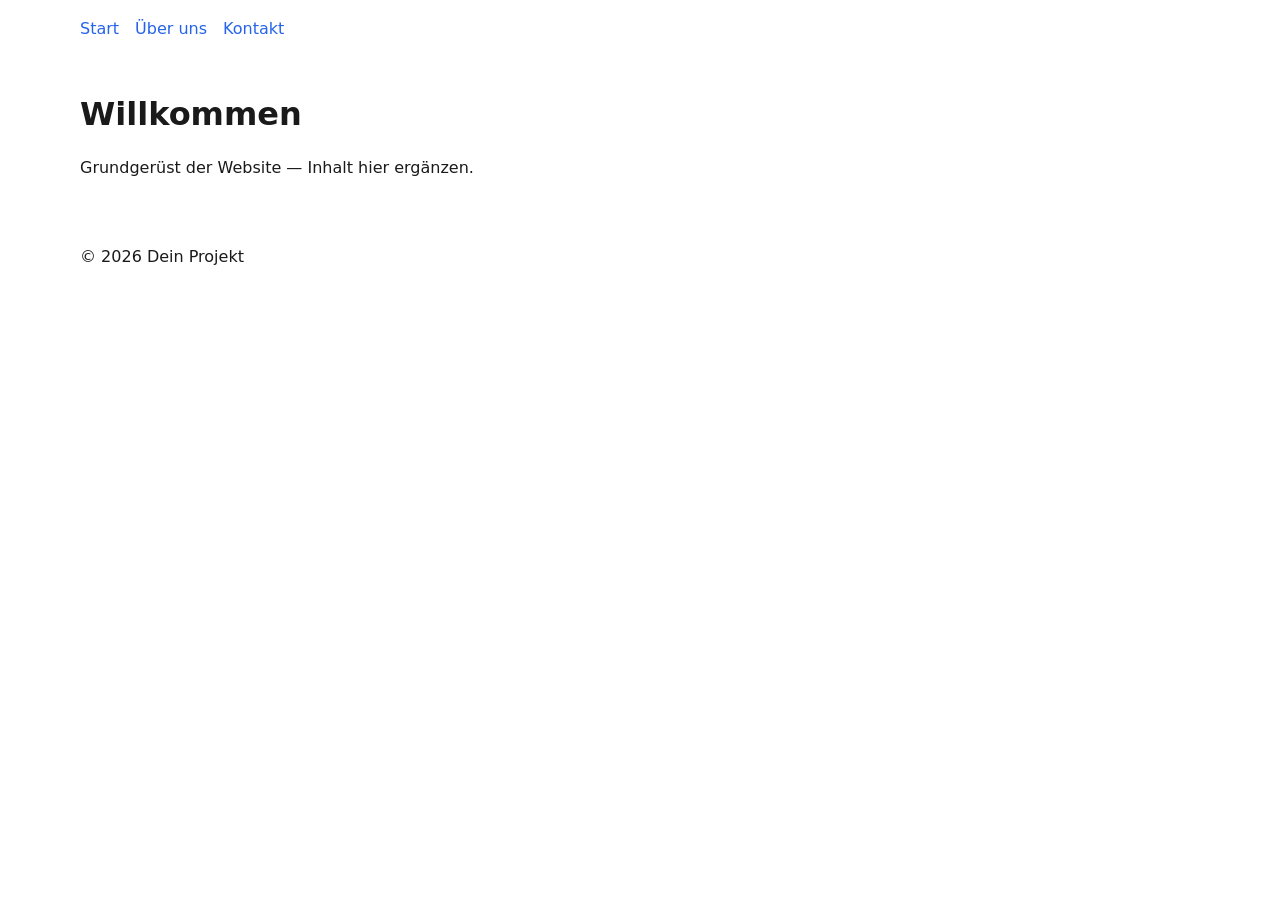
<file: index.html>
<!DOCTYPE html>
<html lang="de">
  <head>
    <meta charset="UTF-8" />
    <meta name="viewport" content="width=device-width, initial-scale=1.0" />
    <meta name="description" content="Beschreibung deiner Website" />
    <title>Startseite</title>
    <link rel="stylesheet" href="css/style.css" />
  </head>
  <body>
    <header>
      <nav>
        <a href="index.html">Start</a>
        <a href="pages/about.html">Über uns</a>
        <a href="pages/contact.html">Kontakt</a>
      </nav>
    </header>

    <main>
      <h1>Willkommen</h1>
      <p>Grundgerüst der Website — Inhalt hier ergänzen.</p>
    </main>

    <footer>
      <p>&copy; <span id="year"></span> Dein Projekt</p>
    </footer>

    <script src="js/main.js"></script>
  </body>
</html>
</file>
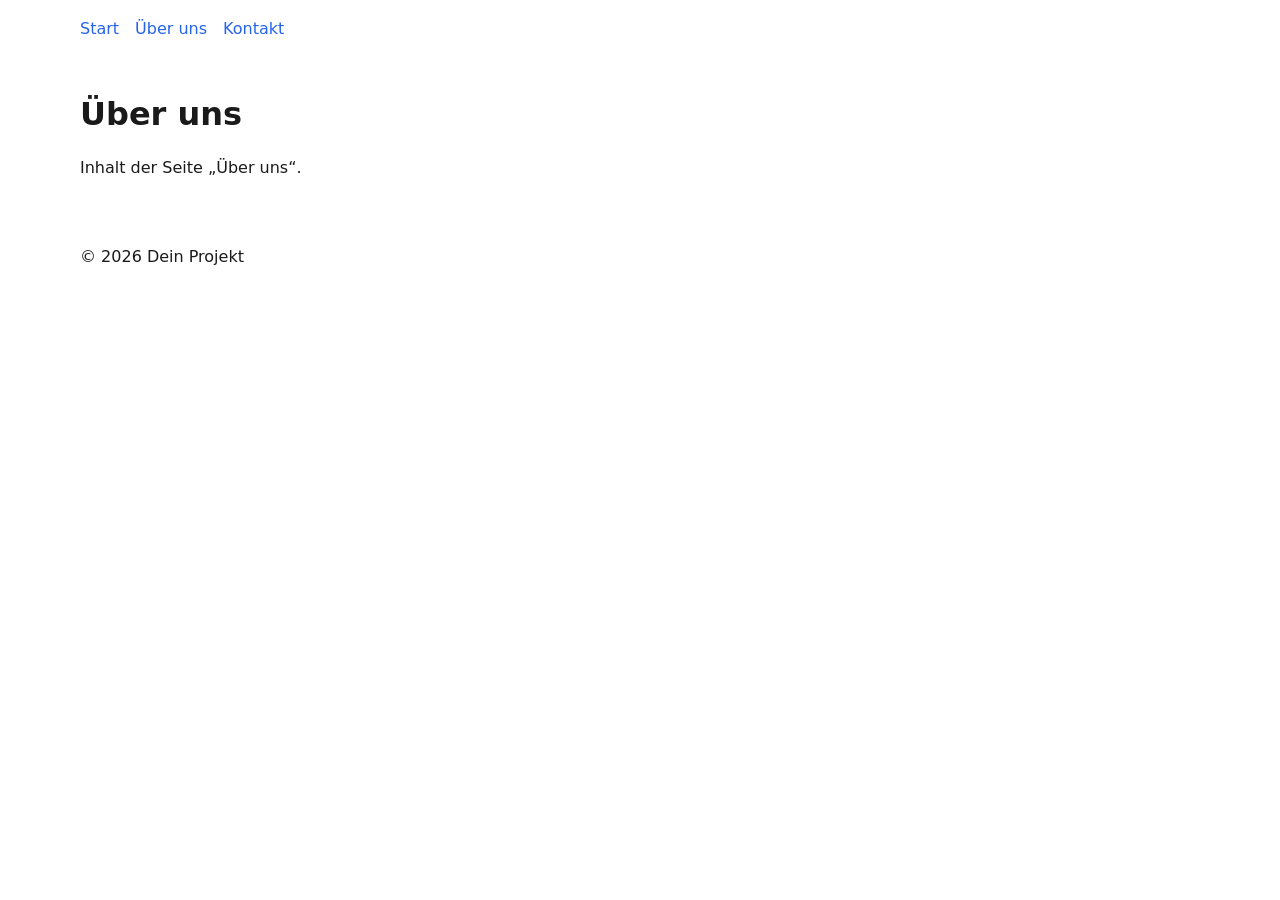
<file: pages/about.html>
<!DOCTYPE html>
<html lang="de">
  <head>
    <meta charset="UTF-8" />
    <meta name="viewport" content="width=device-width, initial-scale=1.0" />
    <title>Über uns</title>
    <link rel="stylesheet" href="../css/style.css" />
  </head>
  <body>
    <header>
      <nav>
        <a href="../index.html">Start</a>
        <a href="about.html">Über uns</a>
        <a href="contact.html">Kontakt</a>
      </nav>
    </header>

    <main>
      <h1>Über uns</h1>
      <p>Inhalt der Seite „Über uns“.</p>
    </main>

    <footer>
      <p>&copy; <span id="year"></span> Dein Projekt</p>
    </footer>

    <script src="../js/main.js"></script>
  </body>
</html>
</file>
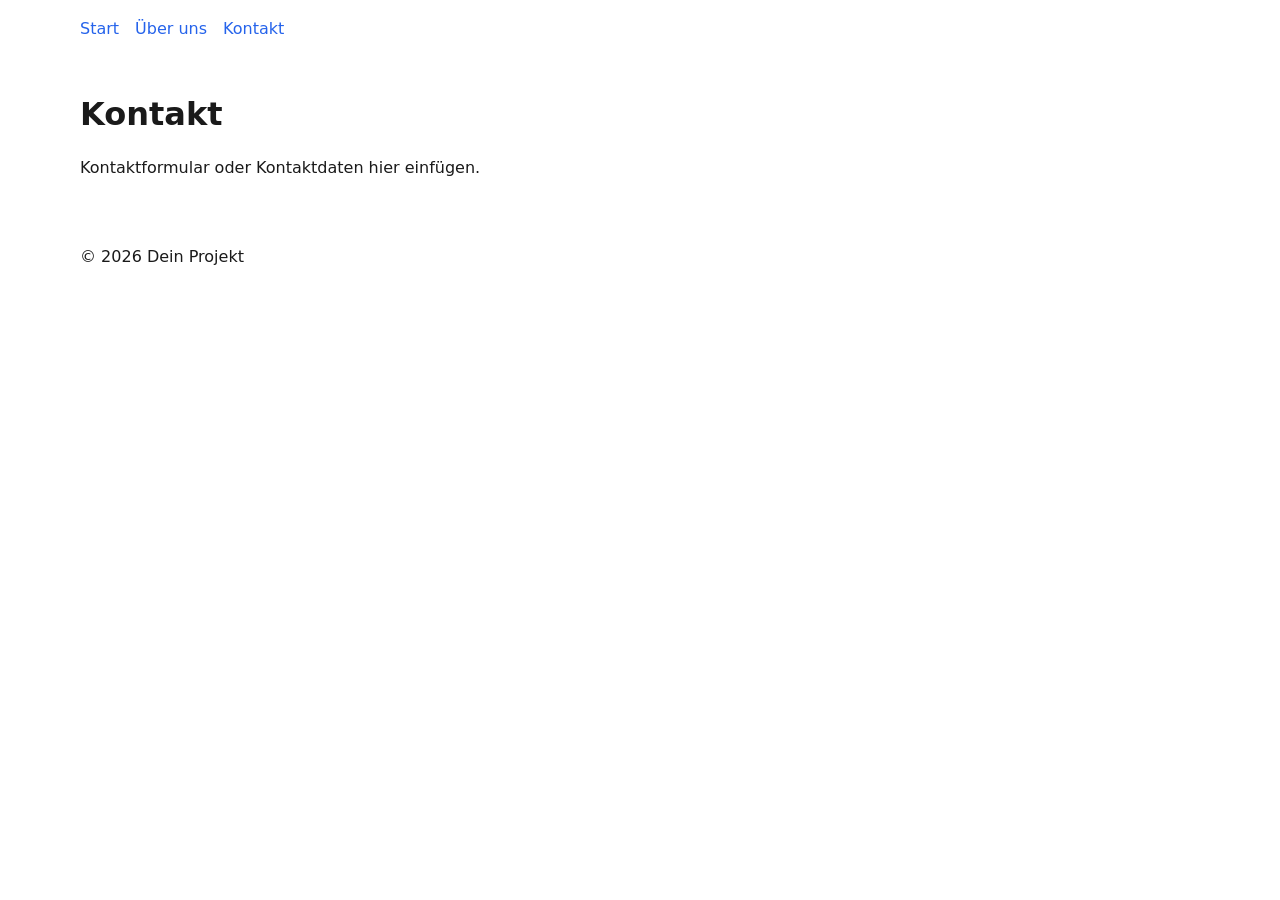
<file: pages/contact.html>
<!DOCTYPE html>
<html lang="de">
  <head>
    <meta charset="UTF-8" />
    <meta name="viewport" content="width=device-width, initial-scale=1.0" />
    <title>Kontakt</title>
    <link rel="stylesheet" href="../css/style.css" />
  </head>
  <body>
    <header>
      <nav>
        <a href="../index.html">Start</a>
        <a href="about.html">Über uns</a>
        <a href="contact.html">Kontakt</a>
      </nav>
    </header>

    <main>
      <h1>Kontakt</h1>
      <p>Kontaktformular oder Kontaktdaten hier einfügen.</p>
    </main>

    <footer>
      <p>&copy; <span id="year"></span> Dein Projekt</p>
    </footer>

    <script src="../js/main.js"></script>
  </body>
</html>
</file>
<file: css/style.css>
/* Basis-Reset & Variablen */
*,
*::before,
*::after {
  box-sizing: border-box;
}

:root {
  --color-text: #1a1a1a;
  --color-bg: #ffffff;
  --color-accent: #2563eb;
  --font-sans: system-ui, -apple-system, "Segoe UI", Roboto, sans-serif;
  --space: 1rem;
  --max-width: 72rem;
}

html {
  font-size: 100%;
}

body {
  margin: 0;
  font-family: var(--font-sans);
  color: var(--color-text);
  background: var(--color-bg);
  line-height: 1.6;
}

header,
main,
footer {
  max-width: var(--max-width);
  margin-inline: auto;
  padding: var(--space);
}

nav {
  display: flex;
  gap: var(--space);
  flex-wrap: wrap;
}

nav a {
  color: var(--color-accent);
  text-decoration: none;
}

nav a:hover {
  text-decoration: underline;
}

h1 {
  line-height: 1.2;
}
</file>
